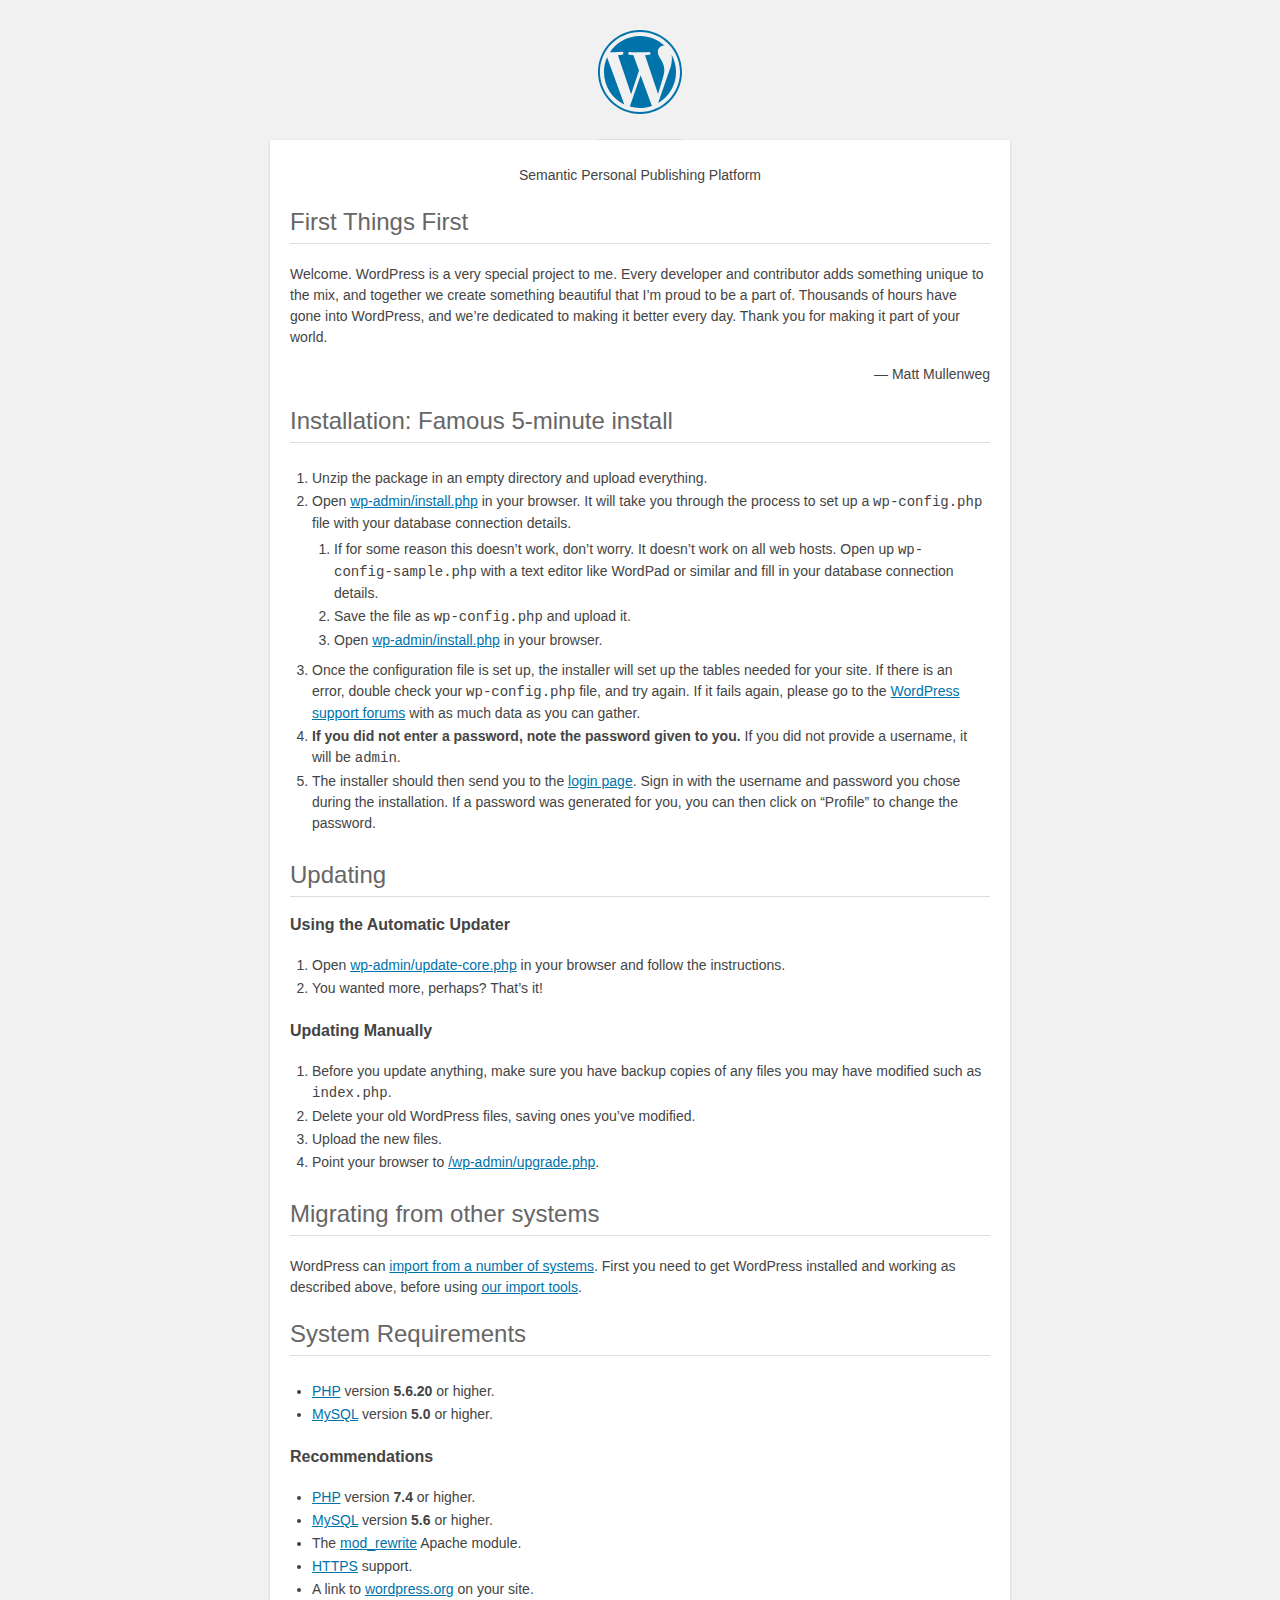
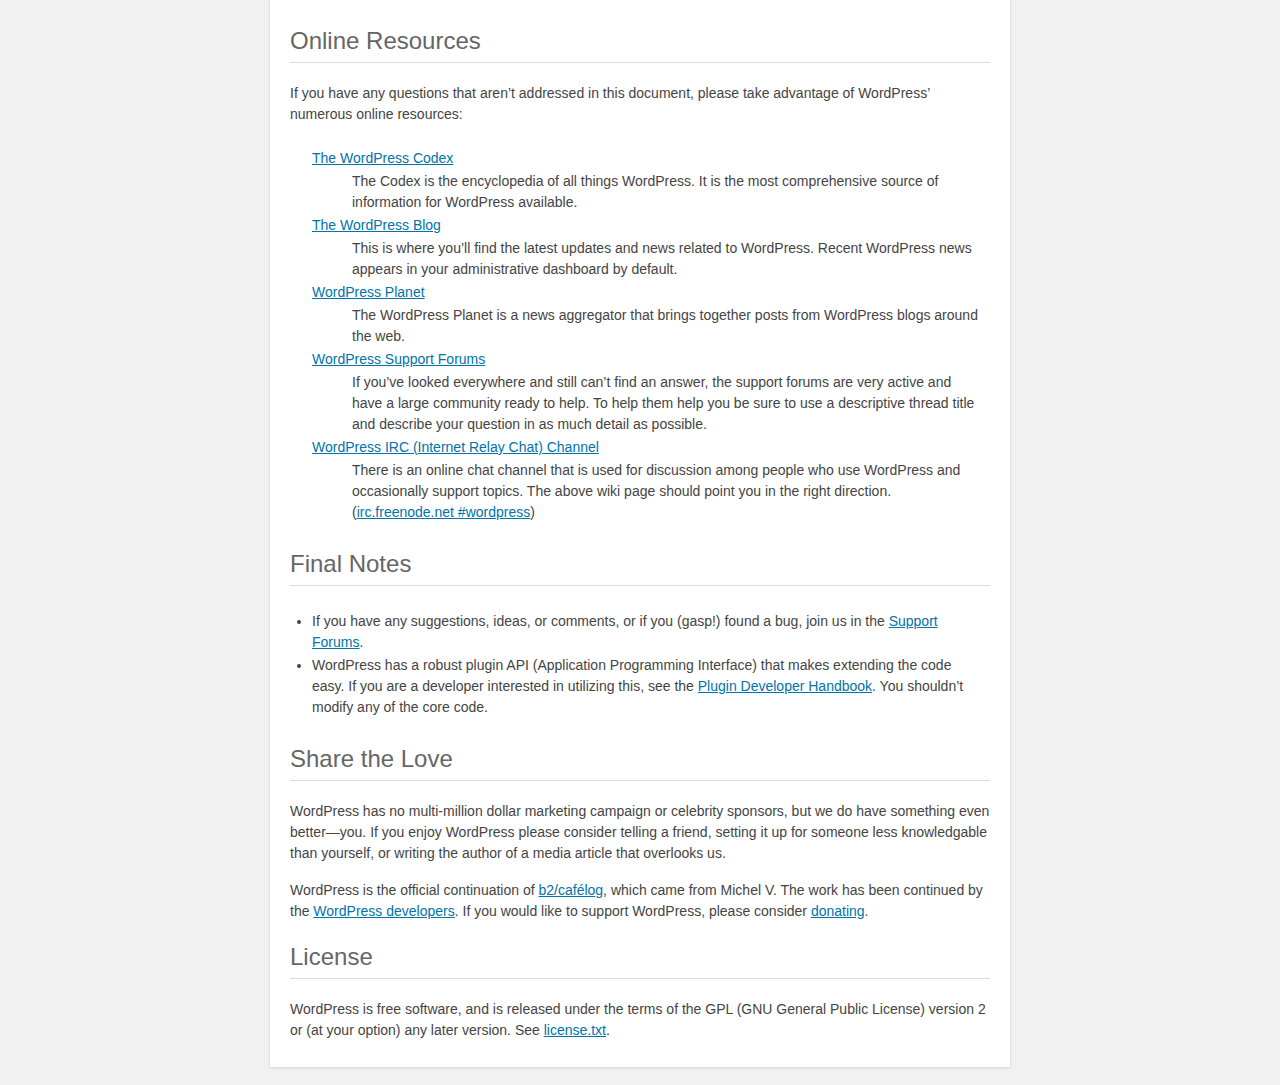
<file: readme.html>
<!DOCTYPE html>
<html lang="en">
<head>
	<meta name="viewport" content="width=device-width" />
	<meta http-equiv="Content-Type" content="text/html; charset=utf-8" />
	<title>WordPress &#8250; ReadMe</title>
	<link rel="stylesheet" href="wp-admin/css/install.css?ver=20100228" type="text/css" />
</head>
<body>
<h1 id="logo">
	<a href="https://wordpress.org/"><img alt="WordPress" src="wp-admin/images/wordpress-logo.png" /></a>
</h1>
<p style="text-align: center">Semantic Personal Publishing Platform</p>

<h2>First Things First</h2>
<p>Welcome. WordPress is a very special project to me. Every developer and contributor adds something unique to the mix, and together we create something beautiful that I&#8217;m proud to be a part of. Thousands of hours have gone into WordPress, and we&#8217;re dedicated to making it better every day. Thank you for making it part of your world.</p>
<p style="text-align: right">&#8212; Matt Mullenweg</p>

<h2>Installation: Famous 5-minute install</h2>
<ol>
	<li>Unzip the package in an empty directory and upload everything.</li>
	<li>Open <span class="file"><a href="wp-admin/install.php">wp-admin/install.php</a></span> in your browser. It will take you through the process to set up a <code>wp-config.php</code> file with your database connection details.
		<ol>
			<li>If for some reason this doesn&#8217;t work, don&#8217;t worry. It doesn&#8217;t work on all web hosts. Open up <code>wp-config-sample.php</code> with a text editor like WordPad or similar and fill in your database connection details.</li>
			<li>Save the file as <code>wp-config.php</code> and upload it.</li>
			<li>Open <span class="file"><a href="wp-admin/install.php">wp-admin/install.php</a></span> in your browser.</li>
		</ol>
	</li>
	<li>Once the configuration file is set up, the installer will set up the tables needed for your site. If there is an error, double check your <code>wp-config.php</code> file, and try again. If it fails again, please go to the <a href="https://wordpress.org/support/forums/">WordPress support forums</a> with as much data as you can gather.</li>
	<li><strong>If you did not enter a password, note the password given to you.</strong> If you did not provide a username, it will be <code>admin</code>.</li>
	<li>The installer should then send you to the <a href="wp-login.php">login page</a>. Sign in with the username and password you chose during the installation. If a password was generated for you, you can then click on &#8220;Profile&#8221; to change the password.</li>
</ol>

<h2>Updating</h2>
<h3>Using the Automatic Updater</h3>
<ol>
	<li>Open <span class="file"><a href="wp-admin/update-core.php">wp-admin/update-core.php</a></span> in your browser and follow the instructions.</li>
	<li>You wanted more, perhaps? That&#8217;s it!</li>
</ol>

<h3>Updating Manually</h3>
<ol>
	<li>Before you update anything, make sure you have backup copies of any files you may have modified such as <code>index.php</code>.</li>
	<li>Delete your old WordPress files, saving ones you&#8217;ve modified.</li>
	<li>Upload the new files.</li>
	<li>Point your browser to <span class="file"><a href="wp-admin/upgrade.php">/wp-admin/upgrade.php</a>.</span></li>
</ol>

<h2>Migrating from other systems</h2>
<p>WordPress can <a href="https://wordpress.org/support/article/importing-content/">import from a number of systems</a>. First you need to get WordPress installed and working as described above, before using <a href="wp-admin/import.php">our import tools</a>.</p>

<h2>System Requirements</h2>
<ul>
	<li><a href="https://secure.php.net/">PHP</a> version <strong>5.6.20</strong> or higher.</li>
	<li><a href="https://www.mysql.com/">MySQL</a> version <strong>5.0</strong> or higher.</li>
</ul>

<h3>Recommendations</h3>
<ul>
	<li><a href="https://secure.php.net/">PHP</a> version <strong>7.4</strong> or higher.</li>
	<li><a href="https://www.mysql.com/">MySQL</a> version <strong>5.6</strong> or higher.</li>
	<li>The <a href="https://httpd.apache.org/docs/2.2/mod/mod_rewrite.html">mod_rewrite</a> Apache module.</li>
	<li><a href="https://wordpress.org/news/2016/12/moving-toward-ssl/">HTTPS</a> support.</li>
	<li>A link to <a href="https://wordpress.org/">wordpress.org</a> on your site.</li>
</ul>

<h2>Online Resources</h2>
<p>If you have any questions that aren&#8217;t addressed in this document, please take advantage of WordPress&#8217; numerous online resources:</p>
<dl>
	<dt><a href="https://codex.wordpress.org/">The WordPress Codex</a></dt>
		<dd>The Codex is the encyclopedia of all things WordPress. It is the most comprehensive source of information for WordPress available.</dd>
	<dt><a href="https://wordpress.org/news/">The WordPress Blog</a></dt>
		<dd>This is where you&#8217;ll find the latest updates and news related to WordPress. Recent WordPress news appears in your administrative dashboard by default.</dd>
	<dt><a href="https://planet.wordpress.org/">WordPress Planet</a></dt>
		<dd>The WordPress Planet is a news aggregator that brings together posts from WordPress blogs around the web.</dd>
	<dt><a href="https://wordpress.org/support/forums/">WordPress Support Forums</a></dt>
		<dd>If you&#8217;ve looked everywhere and still can&#8217;t find an answer, the support forums are very active and have a large community ready to help. To help them help you be sure to use a descriptive thread title and describe your question in as much detail as possible.</dd>
	<dt><a href="https://codex.wordpress.org/IRC">WordPress <abbr>IRC</abbr> (Internet Relay Chat) Channel</a></dt>
		<dd>There is an online chat channel that is used for discussion among people who use WordPress and occasionally support topics. The above wiki page should point you in the right direction. (<a href="irc://irc.freenode.net/wordpress">irc.freenode.net #wordpress</a>)</dd>
</dl>

<h2>Final Notes</h2>
<ul>
	<li>If you have any suggestions, ideas, or comments, or if you (gasp!) found a bug, join us in the <a href="https://wordpress.org/support/forums/">Support Forums</a>.</li>
	<li>WordPress has a robust plugin <abbr>API</abbr> (Application Programming Interface) that makes extending the code easy. If you are a developer interested in utilizing this, see the <a href="https://developer.wordpress.org/plugins/">Plugin Developer Handbook</a>. You shouldn&#8217;t modify any of the core code.</li>
</ul>

<h2>Share the Love</h2>
<p>WordPress has no multi-million dollar marketing campaign or celebrity sponsors, but we do have something even better&#8212;you. If you enjoy WordPress please consider telling a friend, setting it up for someone less knowledgable than yourself, or writing the author of a media article that overlooks us.</p>

<p>WordPress is the official continuation of <a href="http://cafelog.com/">b2/caf&#233;log</a>, which came from Michel V. The work has been continued by the <a href="https://wordpress.org/about/">WordPress developers</a>. If you would like to support WordPress, please consider <a href="https://wordpress.org/donate/">donating</a>.</p>

<h2>License</h2>
<p>WordPress is free software, and is released under the terms of the <abbr>GPL</abbr> (GNU General Public License) version 2 or (at your option) any later version. See <a href="license.txt">license.txt</a>.</p>

</body>
</html>
</file>
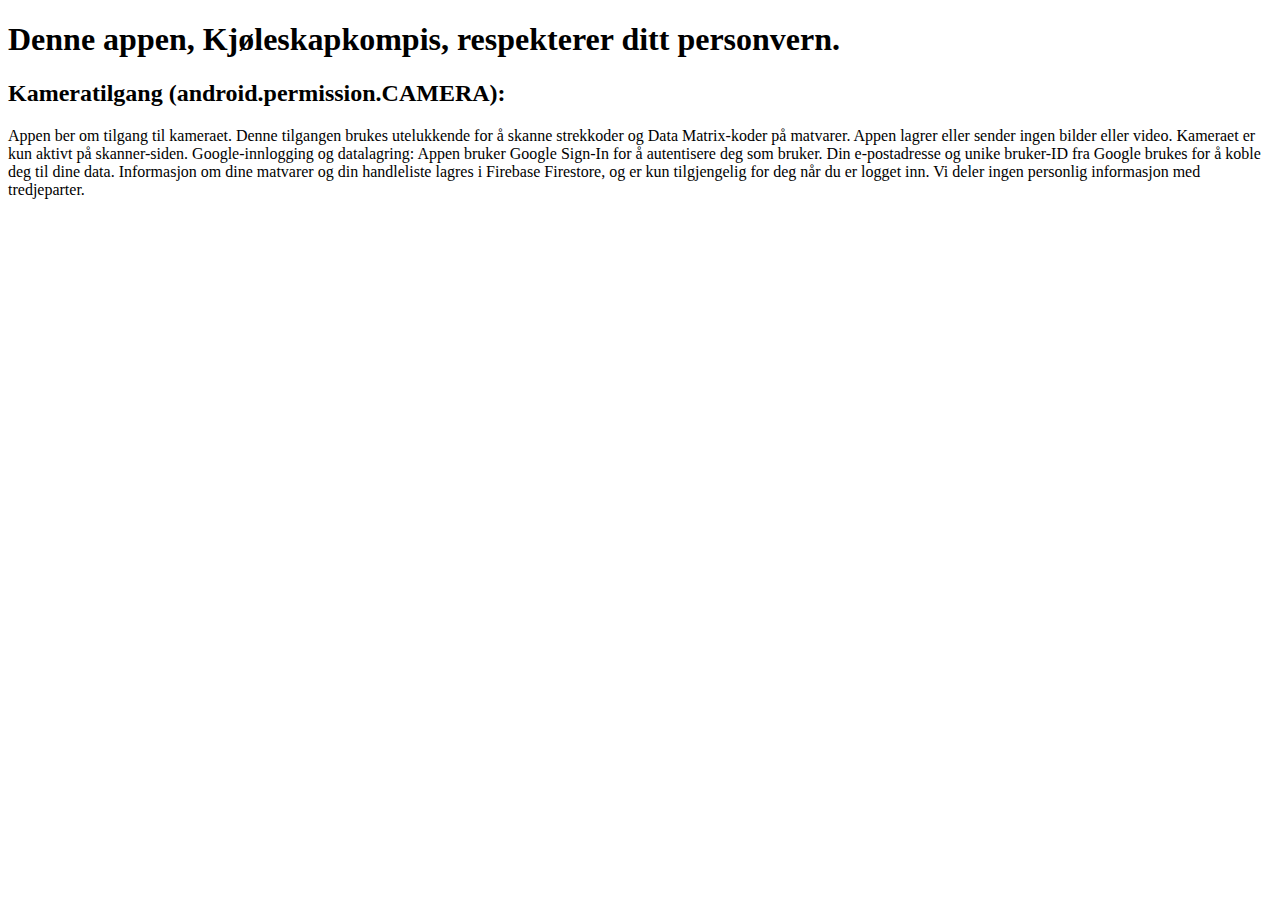
<file: pages/kjoleskapapp.html>
<!DOCTYPE html>
<html>
    <body>
           <h1> Denne appen, Kjøleskapkompis, respekterer ditt personvern. </h1>

    <h2>Kameratilgang (android.permission.CAMERA):</h2>
    <p>Appen ber om tilgang til kameraet. Denne tilgangen brukes utelukkende for å skanne strekkoder og Data Matrix-koder på matvarer. Appen lagrer eller sender ingen bilder eller video. Kameraet er kun aktivt på skanner-siden.

    Google-innlogging og datalagring:
    Appen bruker Google Sign-In for å autentisere deg som bruker. Din e-postadresse og unike bruker-ID fra Google brukes for å koble deg til dine data. Informasjon om dine matvarer og din handleliste lagres i Firebase Firestore, og er kun tilgjengelig for deg når du er logget inn.

    Vi deler ingen personlig informasjon med tredjeparter.</p>
    </body>
</html>
</file>
<file: wp-admin/css/install.css>
html {
	background: #f1f1f1;
	margin: 0 20px;
}

body {
	background: #fff;
	color: #444;
	font-family: -apple-system, BlinkMacSystemFont, "Segoe UI", Roboto, Oxygen-Sans, Ubuntu, Cantarell, "Helvetica Neue", sans-serif;
	margin: 140px auto 25px;
	padding: 20px 20px 10px 20px;
	max-width: 700px;
	-webkit-font-smoothing: subpixel-antialiased;
	box-shadow: 0 1px 3px rgba(0, 0, 0, 0.13);
}

a {
	color: #0073aa;
}

a:hover,
a:active {
	color: #006799;
}

a:focus {
	color: #124964;
	box-shadow:
		0 0 0 1px #5b9dd9,
		0 0 2px 1px rgba(30, 140, 190, 0.8);
}

h1, h2 {
	border-bottom: 1px solid #ddd;
	clear: both;
	color: #666;
	font-size: 24px;
	padding: 0;
	padding-bottom: 7px;
	font-weight: 400;
}

h3 {
	font-size: 16px;
}

p, li, dd, dt {
	padding-bottom: 2px;
	font-size: 14px;
	line-height: 1.5;
}

code, .code {
	font-family: Consolas, Monaco, monospace;
}

ul, ol, dl {
	padding: 5px 5px 5px 22px;
}

a img {
	border: 0
}
abbr {
	border: 0;
	font-variant: normal;
}

fieldset {
	border: 0;
	padding: 0;
	margin: 0;
}

label {
	cursor: pointer;
}

#logo {
	margin: -130px auto 25px;
	padding: 0 0 25px 0;
	width: 84px;
	height: 84px;
	overflow: hidden;
	background-image: url(../images/w-logo-blue.png?ver=20131202);
	background-image: none, url(../images/wordpress-logo.svg?ver=20131107);
	background-size: 84px;
	background-position: center top;
	background-repeat: no-repeat;
	color: #444; /* same as login.css */
	font-size: 20px;
	font-weight: 400;
	line-height: 1.3em;
	text-decoration: none;
	text-align: center;
	text-indent: -9999px;
	outline: none;
}

.step {
	margin: 20px 0 15px;
}
.step, th {
	text-align: left;
	padding: 0;
}
.language-chooser.wp-core-ui .step .button.button-large {
	font-size: 14px;
}
textarea {
	border: 1px solid #ddd;
	font-family: -apple-system, BlinkMacSystemFont, "Segoe UI", Roboto, Oxygen-Sans, Ubuntu, Cantarell, "Helvetica Neue", sans-serif;
	width: 100%;
	box-sizing: border-box;
}

.form-table {
	border-collapse: collapse;
	margin-top: 1em;
	width: 100%;
}

.form-table td {
	margin-bottom: 9px;
	padding: 10px 20px 10px 0;
	font-size: 14px;
	vertical-align: top
}

.form-table th {
	font-size: 14px;
	text-align: left;
	padding: 10px 20px 10px 0;
	width: 140px;
	vertical-align: top;
}

.form-table code {
	line-height: 1.28571428;
	font-size: 14px;
}

.form-table p {
	margin: 4px 0 0 0;
	font-size: 11px;
}

.form-table input {
	line-height: 1.33333333;
	font-size: 15px;
	padding: 3px 5px;
	border: 1px solid #ddd;
	box-shadow: inset 0 1px 2px rgba(0, 0, 0, 0.07);
}

input,
submit {
	font-family: -apple-system, BlinkMacSystemFont, "Segoe UI", Roboto, Oxygen-Sans, Ubuntu, Cantarell, "Helvetica Neue", sans-serif;
}

.form-table input[type=text],
.form-table input[type=email],
.form-table input[type=url],
.form-table input[type=password],
#pass-strength-result {
	width: 218px;
}

.form-table th p {
	font-weight: 400;
}

.form-table.install-success th,
.form-table.install-success td {
	vertical-align: middle;
	padding: 16px 20px 16px 0;
}

.form-table.install-success td p {
	margin: 0;
	font-size: 14px;
}

.form-table.install-success td code {
	margin: 0;
	font-size: 18px;
}

#error-page {
	margin-top: 50px;
}

#error-page p {
	font-size: 14px;
	line-height: 1.28571428;
	margin: 25px 0 20px;
}

#error-page code, .code {
	font-family: Consolas, Monaco, monospace;
}

.message {
	border-left: 4px solid #dc3232;
	padding: .7em .6em;
	background-color: #fbeaea;
}

/* rtl:ignore */
#dbname,
#uname,
#pwd,
#dbhost,
#prefix,
#user_login,
#admin_email,
#pass1,
#pass2 {
	direction: ltr;
}


/* localization */
body.rtl,
.rtl textarea,
.rtl input,
.rtl submit {
	font-family: Tahoma, sans-serif;
}

:lang(he-il) body.rtl,
:lang(he-il) .rtl textarea,
:lang(he-il) .rtl input,
:lang(he-il) .rtl submit {
	font-family: Arial, sans-serif;
}

@media only screen and (max-width: 799px) {
	body {
		margin-top: 115px;
	}
	#logo a {
		margin: -125px auto 30px;
	}
}

@media screen and (max-width: 782px) {

	.form-table {
		margin-top: 0;
	}

	.form-table th,
	.form-table td {
		display: block;
		width: auto;
		vertical-align: middle;
	}

	.form-table th {
		padding: 20px 0 0;
	}

	.form-table td {
		padding: 5px 0;
		border: 0;
		margin: 0;
	}

	textarea,
	input {
		font-size: 16px;
	}

	.form-table td input[type="text"],
	.form-table td input[type="email"],
	.form-table td input[type="url"],
	.form-table td input[type="password"],
	.form-table td select,
	.form-table td textarea,
	.form-table span.description {
		width: 100%;
		font-size: 16px;
		line-height: 1.5;
		padding: 7px 10px;
		display: block;
		max-width: none;
		box-sizing: border-box;
	}

	.wp-pwd #pass1 {
		padding-right: 50px;
	}

	.wp-pwd .button.wp-hide-pw {
		right: 0;
	}

	#pass-strength-result {
		width: 100%;
	}
}

body.language-chooser {
	max-width: 300px;
}

.language-chooser select {
	padding: 8px;
	width: 100%;
	display: block;
	border: 1px solid #ddd;
	background: #fff;
	color: #32373c;
	font-size: 16px;
	font-family: Arial, sans-serif;
	font-weight: 400;
}

.language-chooser select:focus {
	color: #32373c;
}

.language-chooser select option:hover,
.language-chooser select option:focus {
	color: #016087;
}

.language-chooser p {
	text-align: right;
}

.screen-reader-input,
.screen-reader-text {
	border: 0;
	clip: rect(1px, 1px, 1px, 1px);
	-webkit-clip-path: inset(50%);
	clip-path: inset(50%);
	height: 1px;
	margin: -1px;
	overflow: hidden;
	padding: 0;
	position: absolute;
	width: 1px;
	word-wrap: normal !important;
}

.spinner {
	background: url(../images/spinner.gif) no-repeat;
	background-size: 20px 20px;
	visibility: hidden;
	opacity: 0.7;
	filter: alpha(opacity=70);
	width: 20px;
	height: 20px;
	margin: 2px 5px 0;
}

.step .spinner {
	display: inline-block;
	vertical-align: middle;
	margin-right: 15px;
}

.button.hide-if-no-js,
.hide-if-no-js {
	display: none;
}

/**
 * HiDPI Displays
 */
@media print,
  (-webkit-min-device-pixel-ratio: 1.25),
  (min-resolution: 120dpi) {

	.spinner {
		background-image: url(../images/spinner-2x.gif);
	}

}
</file>
